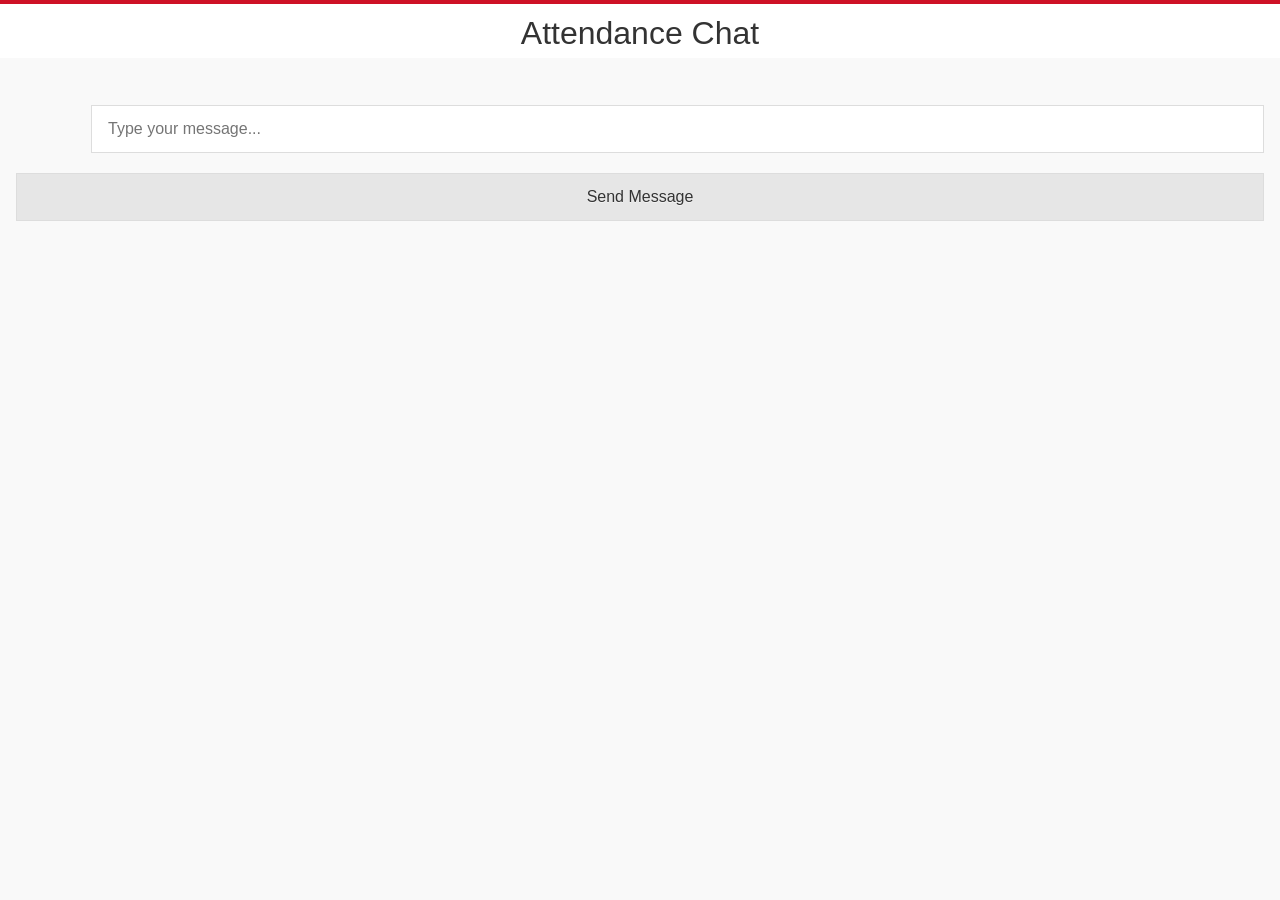
<file: chat/index.html>
<!doctype html>
<html lang="en">
<head>
	<meta charset="utf-8">
	<meta http-equiv="X-UA-Compatible" content="IE=edge,chrome=1">

	<title>Simple Chat</title>
	<meta name="description" content="Simple Chat Room">
	<meta name="author" content="Tomomi Imura  @girlie_mac">
	<meta name="viewport" content="width=device-width, initial-scale=1.0">
	<link rel="stylesheet" href="https://stackpath.bootstrapcdn.com/bootstrap/4.4.1/css/bootstrap.min.css" integrity="sha384-Vkoo8x4CGsO3+Hhxv8T/Q5PaXtkKtu6ug5TOeNV6gBiFeWPGFN9MuhOf23Q9Ifjh" crossorigin="anonymous">
	<link href='http://fonts.googleapis.com/css?family=Gorditas:700' rel='stylesheet' type='text/css'>
	<link rel="stylesheet" href="css/style.css">
</head>

<body>
	<header>
		<h1>Attendance Chat</h1>
	</header>

	<section id="main" role="main">
		<div id="chat">
			<i id="avatar" class="face12"></i><input type="text" id="input" placeholder="Type your message...">
				
				
			<!-- <input type="file" id="u2"> -->
						
			
		</div>
		
		
		<button id="button">Send Message</button>
 		
		<p id="presence"></p>
		<div id="output"></div>
		<div id="picture"></div>
	
	</section>

	<footer></footer>


	<script src="http://cdn.pubnub.com/pubnub.min.js"></script>
	<script src="js/app.js"></script>
	
</body>
</html>
</file>
<file: chat/css/style.css>
* { -moz-box-sizing: border-box; -webkit-box-sizing: border-box; box-sizing: border-box; }

html {
    height: 100%;
}
body {
    padding: 0;
    margin: 0;
    font-family: "HelveticaNeue-Light", "Helvetica Neue Light", "Helvetica Neue", "Roboto Light", "Segoe UI Web Light", "Segoe UI Light", "Segoe UI Web Regular", "Segoe UI", Helvetica, Arial, sans-serif; 
    background: #f9f9f9;
    color: #333;
}

 /* #u2 {
    width: 200px;
    margin-top: 30px;
    height: 50px; 
    
    font-size: 50px;
    opacity: 0;
    right: 0;
    top: 0;
  }
  */
header {
    height: 58px;
    background: #fff;
    border-top: 4px solid #ce1126;
    border-bottom-color: #eee;
}
h1, h2, h3 {
    margin: 0;
    text-rendering: optimizeLegibility;
}
h1 {
    font-size: 2em;
    line-height: 58px;
    text-align: center;
    font-weight: normal;
}
input[type=text], button {
    -webkit-appearance: none;
    -moz-appearance: none;
    border: 1px solid #ddd;
    color: #333;
    font-size: 1em;
    padding: .7em 1em;
    margin-bottom: 1em;
    display: inline-block;
}
button {
    background: #e6e6e6;
    text-shadow: 0 1px 0 #f3f3f3;

    margin: .5em 0 2em 0;
    width: 100%;
}
#chat {
    height: 75px;
    position: relative;
}
#chat i {
    font-size: 75px;
    position: absolute;

}
#chat input {
    margin-left: 75px;
    position: relative;
    top: 15px;
    width: calc(100% - 75px);
}
#main {
    margin: 2em 1em 1em;
}
#main > p {
    color: #ce1126;
}
#output p {
    font-size: 1.2em;
    margin: 0.6em;
    position: relative;
}
#output i {
    font-size: 40px;
    position: absolute;
    top: -5px;
}
#output span {
    position: relative;
    margin-left: 40px;
}

/* Font Icons */

@font-face {
    font-family: 'skipop';
    src:url('../fonts/skipop.ttf') format('opentype');
    font-weight: normal;
    font-style: normal;
}

[class^="face"], [class*=" face"] {
    font-family: 'skipop';
    speak: none;
    font-style: normal;
    font-weight: normal;
    font-variant: normal;
    text-transform: none;
    line-height: 1;

    /* Better Font Rendering =========== */
    -webkit-font-smoothing: antialiased;
    -moz-osx-font-smoothing: grayscale;
}

.face-1:before {
    content: "\2a";
}
.face-2:before {
    content: "\34";
}
.face-3:before {
    content: "\36";
}
.face-4:before {
    content: "\3b";
}
.face-5:before {
    content: "\3e";
}
.face-6:before {
    content: "\45";
}
.face-7:before {
    content: "\47";
}
.face-8:before {
    content: "\4d";
}
.face-9:before {
    content: "\52";
}
.face-10:before {
    content: "\59";
}
.face-11:before {
    content: "\63";
}
.face-12:before {
    content: "\6f";
}
.face-13:before {
    content: "\7a";
}

.color-1 {
    color: #393b79;
}
.color-2 {
    color: #6b6ecf;
}
.color-3 {
    color: #637939;
}
.color-4 {
    color: #b5cf6b;
}
.color-5 {
    color: #8c6d31;
}
.color-6 {
    color: #e7ba52;
}
.color-7 {
    color: #843c39;
}
.color-8 {
    color: #d6616b;
}
.color-9 {
    color: #7b4173;
}
.color-10 {
    color: #ce6dbd;
}
</file>
